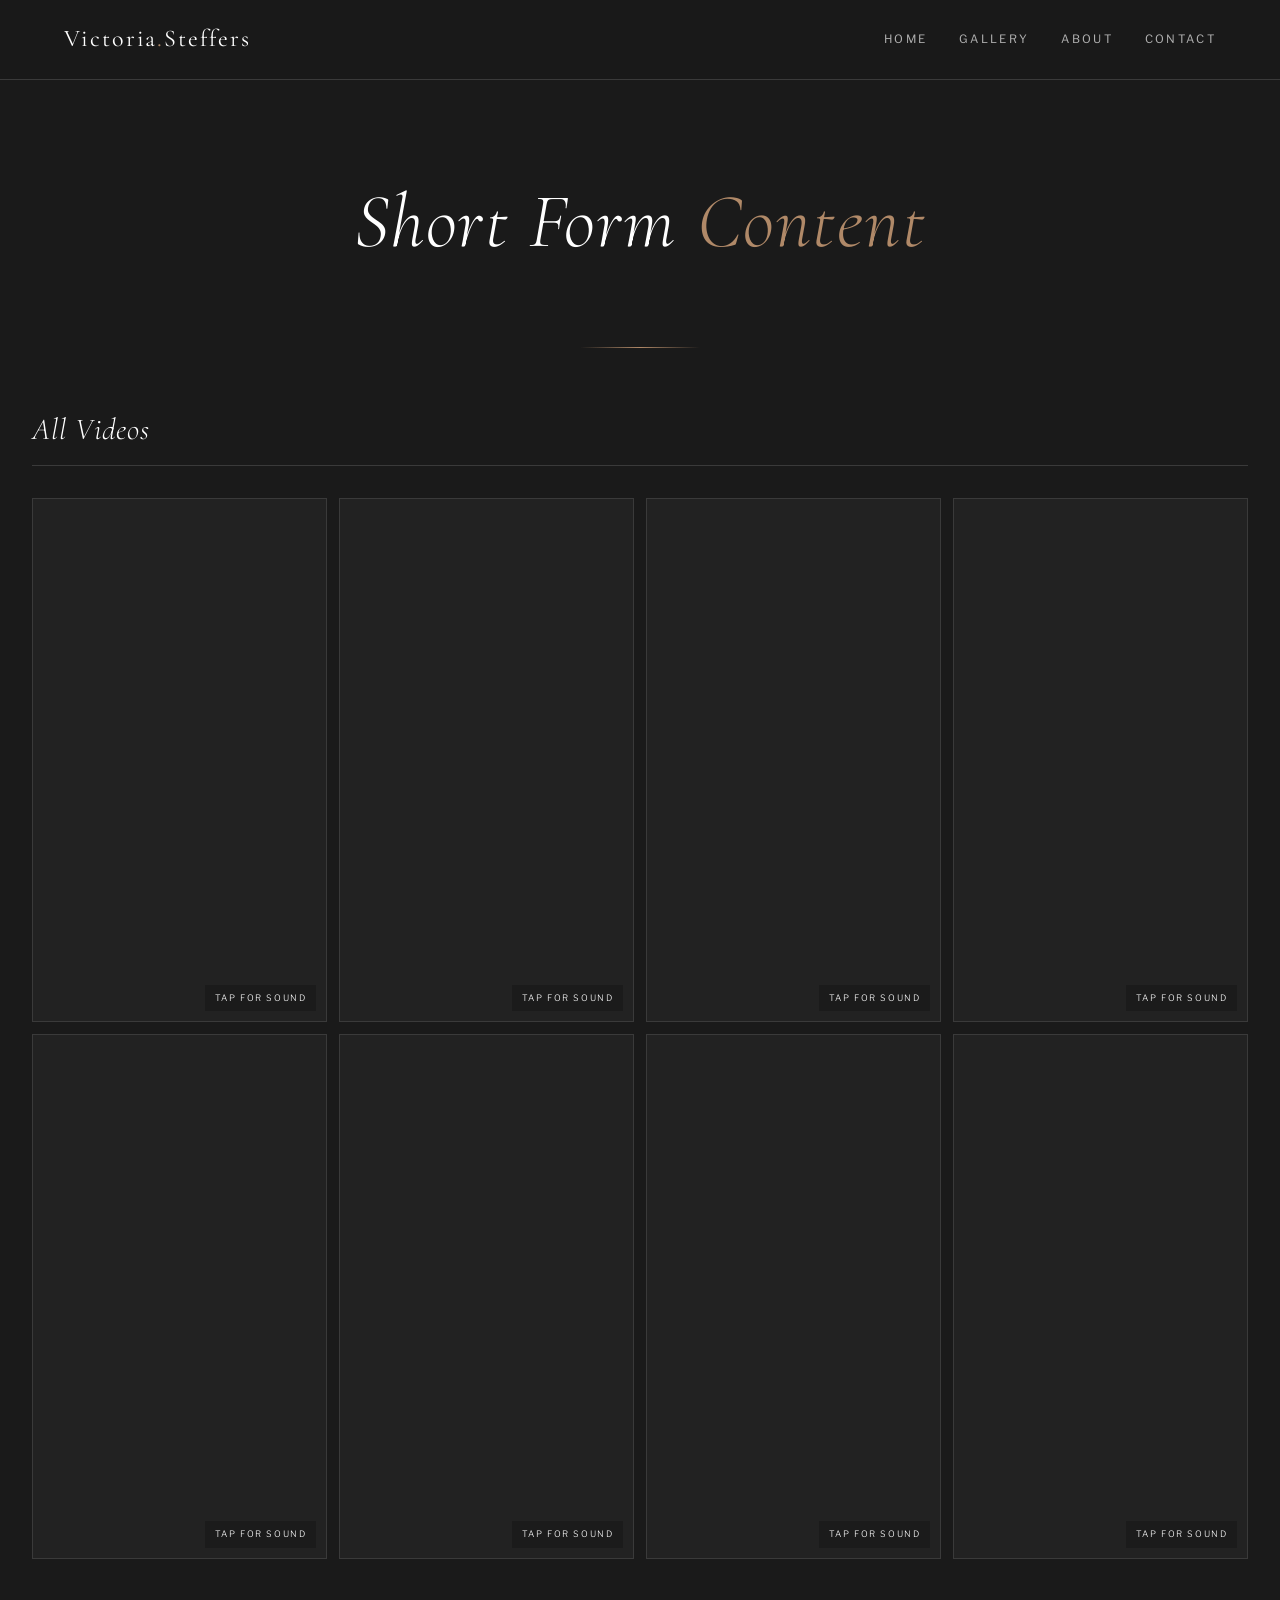
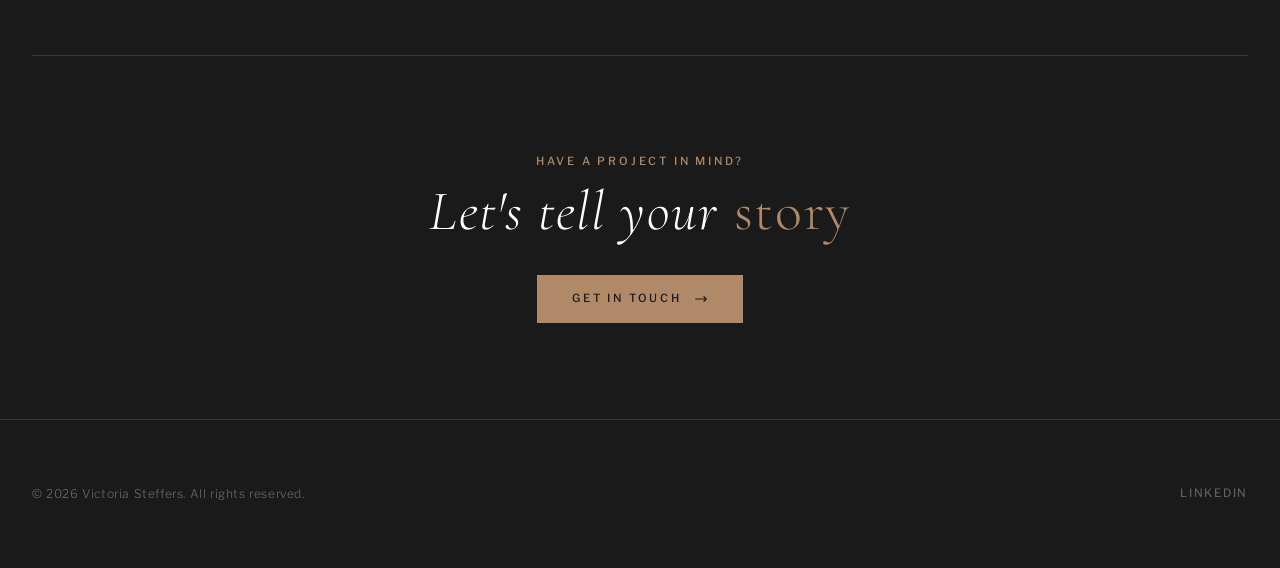
<file: videos.html>
<!DOCTYPE html>
<html lang="en">
<head>
  <meta charset="UTF-8" />
  <meta name="viewport" content="width=device-width, initial-scale=1.0" />
  <title>Videos — Victoria Steffers Photography</title>
  <link rel="stylesheet" href="css/main.css" />
  <link rel="stylesheet" href="css/videos.css" />
</head>
<body>

  <!-- Navigation (Videos is intentionally not in the nav — reached via "View All" on the home page) -->
  <nav class="navbar scrolled" id="navbar">
    <a href="index.html" class="nav-logo">Victoria<span>.</span>Steffers</a>
    <div class="nav-links" id="navLinks">
      <a href="index.html">Home</a>
      <a href="index.html#photos">Gallery</a>
      <a href="index.html#about">About</a>
      <a href="index.html#contact">Contact</a>
    </div>
    <button class="nav-hamburger" id="navToggle" aria-label="Toggle menu">
      <span></span><span></span><span></span>
    </button>
  </nav>

  <!-- Page Header -->
  <header class="videos-hero container">
    <h1 class="animate-fade-up delay-1">Short Form <em>Content</em></h1>
  </header>

  <main class="videos-page container">

    <!-- Short form (reels) -->
    <section class="video-group animate-fade-up delay-3" id="short-form">
      <div class="video-group-header">
        <h2 class="video-group-title">All Videos</h2>
      </div>

      <!--
        TO ADD A REEL:
        1. Put the video file in the  videos/reels/  folder (e.g. videos/reels/reel1.mp4)
        2. In one of the cards below, replace the whole  <div class="reel-placeholder"> ... </div>  with:
             <video src="videos/reels/reel1.mp4" preload="metadata"></video>
        Add more <div class="reel-card"> blocks for more reels; delete leftover placeholders when you're done.
      -->
      <div class="reel-grid">
        <div class="reel-card">
          <video src="videos/reels/campus-move.mp4" preload="metadata" muted loop playsinline aria-label="Campus Move reel"></video>
        </div>
        <div class="reel-card">
          <video src="videos/reels/life-at-uccs.mp4" preload="metadata" muted loop playsinline aria-label="Life at UCCS reel"></video>
        </div>
        <div class="reel-card">
          <video src="videos/reels/rec-center-uccs.mp4" preload="metadata" muted loop playsinline aria-label="UCCS Rec Center reel"></video>
        </div>
        <div class="reel-card">
          <video src="videos/reels/welcome-back.mp4" preload="metadata" muted loop playsinline aria-label="Welcome Back reel"></video>
        </div>
        <div class="reel-card">
          <video src="videos/reels/grid.mp4" preload="metadata" muted loop playsinline aria-label="Grid reel"></video>
        </div>
        <div class="reel-card">
          <video src="videos/reels/guess-that-major.mp4" preload="metadata" muted loop playsinline aria-label="Guess That Major reel"></video>
        </div>
        <div class="reel-card">
          <video src="videos/reels/homecoming-reel.mp4" preload="metadata" muted loop playsinline aria-label="Homecoming reel"></video>
        </div>
        <div class="reel-card">
          <video src="videos/reels/uccs-farm.mp4" preload="metadata" muted loop playsinline aria-label="UCCS Farm reel"></video>
        </div>
      </div>
    </section>

    <!--
      TO ADD THE YOUTUBE VIDEO (once Long Form is turned back on):
      Replace the whole  <div class="longform-placeholder"> ... </div>  below with:
        <iframe src="https://www.youtube.com/embed/VIDEO_ID" title="Documentary title"
                allow="accelerometer; autoplay; clipboard-write; encrypted-media; gyroscope; picture-in-picture"
                allowfullscreen></iframe>
      VIDEO_ID is the part after "watch?v=" in the YouTube link
      (youtube.com/watch?v=abc123XYZ  ->  embed/abc123XYZ).
      For more long-form videos, copy the whole <div class="longform-card"> ... </div> block.
    -->
    <!-- LONG FORM (YouTube) IS HIDDEN FOR NOW. To show it again, delete this line and the line that says END LONG FORM below.
    <section class="video-group" id="long-form">
      <div class="video-group-header">
        <h2 class="video-group-title">Long Form</h2>
        <span class="video-group-meta">YouTube</span>
      </div>
      <div class="longform-list">
        <div class="longform-card">
          <div class="longform-placeholder">
            <span class="ph-corner ph-corner--tl"></span>
            <span class="ph-corner ph-corner--tr"></span>
            <span class="ph-corner ph-corner--bl"></span>
            <span class="ph-corner ph-corner--br"></span>
            <span class="ph-play ph-play--lg"><svg xmlns="http://www.w3.org/2000/svg" viewBox="0 0 24 24" fill="currentColor"><path d="M8 5.5v13l11-6.5z"/></svg></span>
            <h3 class="longform-title">Documentary</h3>
            <p class="section-label">Coming Soon</p>
          </div>
        </div>
      </div>
    </section>
    END LONG FORM -->

    <!-- Call to action -->
    <section class="videos-cta">
      <p class="section-label">Have a project in mind?</p>
      <h2>Let's tell your <span>story</span></h2>
      <a href="index.html#contact" class="videos-cta-btn">
        Get in Touch
        <svg xmlns="http://www.w3.org/2000/svg" fill="none" viewBox="0 0 24 24" stroke="currentColor" stroke-width="2"><path stroke-linecap="round" stroke-linejoin="round" d="M17 8l4 4m0 0l-4 4m4-4H3"/></svg>
      </a>
    </section>

  </main>

  <!-- Footer -->
  <footer class="site-footer">
    <div class="footer-inner">
      <p class="footer-copy">&copy; 2026 Victoria Steffers. All rights reserved.</p>
      <div class="footer-socials">
        <a href="https://www.linkedin.com/in/victoria-steffers-034098440/" target="_blank" rel="noopener">LinkedIn</a>
      </div>
    </div>
  </footer>

  <script>
    // Mobile menu
    const navToggle = document.getElementById('navToggle');
    const navLinks = document.getElementById('navLinks');
    navToggle.addEventListener('click', () => navLinks.classList.toggle('open'));
    navLinks.querySelectorAll('a').forEach(link => {
      link.addEventListener('click', () => navLinks.classList.remove('open'));
    });
  </script>
  <script src="js/reels.js"></script>

</body>
</html>
</file>
<file: css/main.css>
/* ============================================
   MAIN.CSS — Shared Styles
   Photography Portfolio
   ============================================ */

@import url('https://fonts.googleapis.com/css2?family=Cormorant+Garamond:ital,wght@0,300;0,400;0,500;0,600;0,700;1,300;1,400&family=Libre+Franklin:wght@200;300;400;500;600&display=swap');

/* --- CSS Variables --- */
:root {
  --color-bg: #1a1a1a;
  --color-bg-elevated: #222222;
  --color-bg-card: #2a2a2a;
  --color-surface: #313131;
  --color-text: #ffffff;
  --color-text-muted: #b0b0b0;
  --color-text-dim: #6b6b6b;
  --color-accent: #b08968;
  --color-accent-hover: #c9a07d;
  --color-border: #3a3a3a;
  --color-overlay: rgba(26, 26, 26, 0.9);

  --font-display: 'Cormorant Garamond', Georgia, serif;
  --font-body: 'Libre Franklin', sans-serif;

  --spacing-xs: 0.5rem;
  --spacing-sm: 1rem;
  --spacing-md: 2rem;
  --spacing-lg: 4rem;
  --spacing-xl: 6rem;
  --spacing-2xl: 10rem;

  --max-width: 1400px;
  --nav-height: 80px;

  --transition-smooth: 0.4s cubic-bezier(0.25, 0.46, 0.45, 0.94);
  --transition-snappy: 0.2s ease;
}

/* --- Reset --- */
*,
*::before,
*::after {
  margin: 0;
  padding: 0;
  box-sizing: border-box;
}

html {
  scroll-behavior: smooth;
  font-size: 16px;
}

body {
  font-family: var(--font-body);
  font-weight: 300;
  background-color: var(--color-bg);
  color: var(--color-text);
  line-height: 1.7;
  -webkit-font-smoothing: antialiased;
  -moz-osx-font-smoothing: grayscale;
  overflow-x: hidden;
}

img {
  display: block;
  max-width: 100%;
  height: auto;
}

a {
  text-decoration: none;
  color: inherit;
  transition: color var(--transition-snappy);
}

ul, ol {
  list-style: none;
}

/* --- Typography --- */
h1, h2, h3, h4 {
  font-family: var(--font-display);
  font-weight: 400;
  line-height: 1.2;
}

h1 {
  font-size: clamp(2.5rem, 6vw, 5rem);
  letter-spacing: 0.02em;
}

h2 {
  font-size: clamp(1.8rem, 3.5vw, 3rem);
  letter-spacing: 0.03em;
}

h3 {
  font-size: clamp(1.2rem, 2vw, 1.6rem);
  letter-spacing: 0.04em;
}

p {
  font-size: 0.95rem;
  letter-spacing: 0.01em;
}

/* --- Utility --- */
.container {
  max-width: var(--max-width);
  margin: 0 auto;
  padding: 0 var(--spacing-md);
}

.section-label {
  font-family: var(--font-body);
  font-size: 0.7rem;
  font-weight: 500;
  letter-spacing: 0.25em;
  text-transform: uppercase;
  color: var(--color-accent);
  margin-bottom: var(--spacing-xs);
}

.section-heading {
  font-family: var(--font-display);
  font-size: clamp(2rem, 4vw, 3.2rem);
  font-weight: 300;
  color: var(--color-text);
  margin-bottom: var(--spacing-md);
}

.divider {
  width: 60px;
  height: 1px;
  background: var(--color-accent);
  margin: var(--spacing-md) 0;
}

/* --- Navigation --- */
.navbar {
  position: fixed;
  top: 0;
  left: 0;
  width: 100%;
  height: var(--nav-height);
  z-index: 1000;
  display: flex;
  align-items: center;
  justify-content: space-between;
  padding: 0 var(--spacing-lg);
  background: linear-gradient(180deg, rgba(10,10,10,0.95) 0%, rgba(10,10,10,0.6) 70%, transparent 100%);
  transition: background var(--transition-smooth);
}

.navbar.scrolled {
  background: rgba(26, 26, 26, 0.97);
  backdrop-filter: blur(12px);
  -webkit-backdrop-filter: blur(12px);
  border-bottom: 1px solid var(--color-border);
}

.nav-logo {
  font-family: var(--font-display);
  font-size: 1.5rem;
  font-weight: 400;
  letter-spacing: 0.08em;
  color: var(--color-text);
}

.nav-logo span {
  color: var(--color-accent);
}

.nav-links {
  display: flex;
  align-items: center;
  gap: var(--spacing-md);
}

.nav-links a {
  font-family: var(--font-body);
  font-size: 0.72rem;
  font-weight: 400;
  letter-spacing: 0.2em;
  text-transform: uppercase;
  color: var(--color-text-muted);
  position: relative;
  padding: 0.25rem 0;
}

.nav-links a::after {
  content: '';
  position: absolute;
  bottom: 0;
  left: 0;
  width: 0;
  height: 1px;
  background: var(--color-accent);
  transition: width var(--transition-smooth);
}

.nav-links a:hover,
.nav-links a.active {
  color: var(--color-text);
}

.nav-links a:hover::after,
.nav-links a.active::after {
  width: 100%;
}

/* --- Hamburger (Mobile) --- */
.nav-hamburger {
  display: none;
  flex-direction: column;
  gap: 5px;
  cursor: pointer;
  background: none;
  border: none;
  padding: 4px;
}

.nav-hamburger span {
  display: block;
  width: 24px;
  height: 1.5px;
  background: var(--color-text);
  transition: var(--transition-snappy);
}

/* --- Video cards (shared by Home + Videos pages) --- */
.video-group + .video-group {
  margin-top: var(--spacing-lg);
}

.video-group-header {
  display: flex;
  align-items: baseline;
  justify-content: space-between;
  gap: var(--spacing-sm);
  margin-bottom: var(--spacing-sm);
}

.video-group-title {
  font-family: var(--font-display);
  font-size: clamp(1.4rem, 2.4vw, 1.9rem);
  font-weight: 300;
  font-style: italic;
  color: var(--color-text);
}

.video-group-meta {
  font-size: 0.65rem;
  font-weight: 400;
  letter-spacing: 0.25em;
  text-transform: uppercase;
  color: var(--color-text-dim);
}

/* Shared placeholder bits */
.ph-play {
  width: 46px;
  height: 46px;
  display: flex;
  align-items: center;
  justify-content: center;
  border: 1px solid rgba(255, 255, 255, 0.3);
  border-radius: 50%;
  color: rgba(255, 255, 255, 0.75);
  margin-bottom: 0.9rem;
  transition: border-color var(--transition-smooth), color var(--transition-smooth);
}

.ph-play svg {
  width: 16px;
  height: 16px;
  margin-left: 2px; /* optically centre the triangle */
}

.ph-play--lg {
  width: 64px;
  height: 64px;
}

.ph-play--lg svg {
  width: 22px;
  height: 22px;
}

/* --- Short form: reels --- */
.reel-card {
  position: relative;
  aspect-ratio: 9 / 16;
  overflow: hidden;
  background: var(--color-bg-elevated);
  border: 1px solid var(--color-border);
}

.reel-card video {
  display: block;
  width: 100%;
  height: 100%;
  object-fit: cover;
  cursor: pointer;
}

.reel-placeholder {
  position: absolute;
  inset: 0;
  display: flex;
  flex-direction: column;
  align-items: center;
  justify-content: center;
  text-align: center;
  background:
    radial-gradient(120% 70% at 50% 35%, rgba(176, 137, 104, 0.10), transparent 70%),
    linear-gradient(180deg, #262626 0%, #1e1e1e 100%);
}

/* little viewfinder corners inside each placeholder */
.reel-placeholder::before {
  content: '';
  position: absolute;
  inset: 12px;
  --c: rgba(255, 255, 255, 0.28);
  --l: 16px;
  background:
    linear-gradient(var(--c), var(--c)) top left     / var(--l) 1px,
    linear-gradient(var(--c), var(--c)) top left     / 1px var(--l),
    linear-gradient(var(--c), var(--c)) top right    / var(--l) 1px,
    linear-gradient(var(--c), var(--c)) top right    / 1px var(--l),
    linear-gradient(var(--c), var(--c)) bottom left  / var(--l) 1px,
    linear-gradient(var(--c), var(--c)) bottom left  / 1px var(--l),
    linear-gradient(var(--c), var(--c)) bottom right / var(--l) 1px,
    linear-gradient(var(--c), var(--c)) bottom right / 1px var(--l);
  background-repeat: no-repeat;
  pointer-events: none;
}

.reel-card:hover .ph-play {
  border-color: var(--color-accent);
  color: var(--color-accent);
}

.ph-title {
  font-family: var(--font-display);
  font-size: 1.25rem;
  font-weight: 400;
  color: var(--color-text);
  line-height: 1.2;
}

.ph-sub {
  margin-top: 0.35rem;
  font-size: 0.6rem;
  letter-spacing: 0.25em;
  text-transform: uppercase;
  color: var(--color-text-dim);
}

/* Sound badge on real reels (added by the script) */
.reel-card.has-video::after {
  content: 'Tap for sound';
  position: absolute;
  right: 10px;
  bottom: 10px;
  padding: 0.35rem 0.6rem;
  font-size: 0.55rem;
  letter-spacing: 0.18em;
  text-transform: uppercase;
  color: var(--color-text);
  background: rgba(26, 26, 26, 0.65);
  backdrop-filter: blur(6px);
  -webkit-backdrop-filter: blur(6px);
  pointer-events: none;
  transition: opacity var(--transition-smooth);
}

.reel-card.has-video.is-unmuted::after {
  content: 'Sound on';
  color: var(--color-accent-hover);
}

/* --- Long form: documentary --- */
.longform-card {
  position: relative;
  aspect-ratio: 16 / 9;
  overflow: hidden;
  background: var(--color-bg-elevated);
  border: 1px solid var(--color-border);
}

.longform-card iframe {
  position: absolute;
  inset: 0;
  width: 100%;
  height: 100%;
  border: 0;
}

.longform-placeholder {
  position: absolute;
  inset: 0;
  display: flex;
  flex-direction: column;
  align-items: center;
  justify-content: center;
  text-align: center;
  background:
    radial-gradient(60% 60% at 50% 45%, rgba(176, 137, 104, 0.12), transparent 70%),
    linear-gradient(180deg, #252525 0%, #1c1c1c 100%);
}

/* letterbox bars for a cinematic feel */
.longform-placeholder::before,
.longform-placeholder::after {
  content: '';
  position: absolute;
  left: 0;
  right: 0;
  height: 7%;
  background: rgba(0, 0, 0, 0.35);
}

.longform-placeholder::before { top: 0; }
.longform-placeholder::after  { bottom: 0; }

.ph-corner {
  position: absolute;
  width: clamp(18px, 3vw, 36px);
  height: clamp(18px, 3vw, 36px);
  border: 0 solid rgba(255, 255, 255, 0.35);
  z-index: 1;
}

.ph-corner--tl { top: 11%;    left: 4%;  border-top-width: 1.5px;    border-left-width: 1.5px; }
.ph-corner--tr { top: 11%;    right: 4%; border-top-width: 1.5px;    border-right-width: 1.5px; }
.ph-corner--bl { bottom: 11%; left: 4%;  border-bottom-width: 1.5px; border-left-width: 1.5px; }
.ph-corner--br { bottom: 11%; right: 4%; border-bottom-width: 1.5px; border-right-width: 1.5px; }

.longform-title {
  font-family: var(--font-display);
  font-size: clamp(2.2rem, 5.5vw, 4.5rem);
  font-weight: 300;
  font-style: italic;
  line-height: 1.05;
  color: var(--color-text);
  margin-bottom: 0.6rem;
}

.longform-placeholder .section-label {
  margin: 0;
}

.longform-card:hover .ph-play {
  border-color: var(--color-accent);
  color: var(--color-accent);
}

@media (max-width: 600px) {
  /* smaller "Tap for sound" tag on narrow reel cards */
  .reel-card.has-video::after {
    right: 6px;
    bottom: 6px;
    padding: 0.28rem 0.45rem;
    font-size: 0.5rem;
    letter-spacing: 0.12em;
  }

  .ph-play--lg {
    width: 48px;
    height: 48px;
    margin-bottom: 0.6rem;
  }

  .ph-play--lg svg {
    width: 16px;
    height: 16px;
  }

  .longform-title {
    margin-bottom: 0.35rem;
  }
}

/* --- Footer --- */
.site-footer {
  border-top: 1px solid var(--color-border);
  padding: var(--spacing-lg) 0;
  margin-top: var(--spacing-xl);
}

.footer-inner {
  max-width: var(--max-width);
  margin: 0 auto;
  padding: 0 var(--spacing-md);
  display: flex;
  justify-content: space-between;
  align-items: center;
  flex-wrap: wrap;
  gap: var(--spacing-sm);
}

.footer-copy {
  font-size: 0.75rem;
  color: var(--color-text-dim);
  letter-spacing: 0.05em;
}

.footer-socials {
  display: flex;
  gap: var(--spacing-sm);
}

.footer-socials a {
  font-size: 0.72rem;
  font-weight: 400;
  letter-spacing: 0.15em;
  text-transform: uppercase;
  color: var(--color-text-dim);
  transition: color var(--transition-snappy);
}

.footer-socials a:hover {
  color: var(--color-accent);
}

/* --- Animations --- */
@keyframes fadeUp {
  from {
    opacity: 0;
    transform: translateY(30px);
  }
  to {
    opacity: 1;
    transform: translateY(0);
  }
}

@keyframes fadeIn {
  from { opacity: 0; }
  to { opacity: 1; }
}

@keyframes slideInLeft {
  from {
    opacity: 0;
    transform: translateX(-40px);
  }
  to {
    opacity: 1;
    transform: translateX(0);
  }
}

.animate-fade-up {
  animation: fadeUp 0.8s cubic-bezier(0.25, 0.46, 0.45, 0.94) forwards;
  opacity: 0;
}

.animate-fade-in {
  animation: fadeIn 1s ease forwards;
  opacity: 0;
}

.animate-slide-left {
  animation: slideInLeft 0.8s cubic-bezier(0.25, 0.46, 0.45, 0.94) forwards;
  opacity: 0;
}

.delay-1 { animation-delay: 0.1s; }
.delay-2 { animation-delay: 0.2s; }
.delay-3 { animation-delay: 0.3s; }
.delay-4 { animation-delay: 0.4s; }
.delay-5 { animation-delay: 0.5s; }
.delay-6 { animation-delay: 0.6s; }
.delay-7 { animation-delay: 0.7s; }
.delay-8 { animation-delay: 0.8s; }

/* --- Responsive --- */
@media (max-width: 768px) {
  .navbar {
    padding: 0 var(--spacing-sm);
  }

  .nav-hamburger {
    display: flex;
  }

  .nav-links {
    position: fixed;
    top: 0;
    right: -100%;
    width: 280px;
    height: 100vh;
    background: var(--color-bg);
    flex-direction: column;
    justify-content: center;
    gap: var(--spacing-lg);
    transition: right var(--transition-smooth);
    border-left: 1px solid var(--color-border);
  }

  .nav-links.open {
    right: 0;
  }

  .nav-links a {
    font-size: 0.85rem;
  }

  .footer-inner {
    flex-direction: column;
    text-align: center;
  }
}
</file>
<file: css/videos.css>
/* ============================================
   VIDEOS.CSS — Videos Page
   (reel & documentary card styles are in main.css)
   ============================================ */

/* --- Page Header (matches the Gallery page) --- */
.videos-hero {
  padding-top: calc(var(--nav-height) + var(--spacing-xl));
  padding-bottom: var(--spacing-lg);
  text-align: center;
  position: relative;
}

.videos-hero::after {
  content: '';
  position: absolute;
  bottom: 0;
  left: 50%;
  transform: translateX(-50%);
  width: 120px;
  height: 1px;
  background: linear-gradient(90deg, transparent, var(--color-accent), transparent);
}

.videos-hero .section-label {
  margin-bottom: var(--spacing-xs);
}

.videos-hero h1 {
  font-family: var(--font-display);
  font-weight: 300;
  font-style: italic;
  margin-bottom: var(--spacing-sm);
}

.videos-hero h1 em {
  color: var(--color-accent);
}

.videos-hero p {
  color: var(--color-text-muted);
  max-width: 500px;
  margin: 0 auto;
  font-weight: 200;
}

/* --- Page body --- */
.videos-page {
  padding-top: var(--spacing-lg);
}

.videos-page .video-group + .video-group {
  margin-top: var(--spacing-xl);
}

.videos-page .video-group-header {
  padding-bottom: var(--spacing-sm);
  margin-bottom: var(--spacing-md);
  border-bottom: 1px solid var(--color-border);
}

/* --- Reels grid --- */
.reel-grid {
  display: grid;
  grid-template-columns: repeat(4, 1fr);
  gap: 12px;
}

/* --- Long form list --- */
.longform-list {
  display: grid;
  gap: var(--spacing-md);
}

/* --- Call to action --- */
.videos-cta {
  margin-top: var(--spacing-xl);
  padding-top: var(--spacing-xl);
  border-top: 1px solid var(--color-border);
  text-align: center;
}

.videos-cta h2 {
  font-family: var(--font-display);
  font-size: clamp(2.2rem, 4.5vw, 3.5rem);
  font-weight: 300;
  font-style: italic;
  line-height: 1.15;
  margin-bottom: var(--spacing-md);
}

.videos-cta h2 span {
  color: var(--color-accent);
  font-style: normal;
}

.videos-cta-btn {
  display: inline-flex;
  align-items: center;
  gap: 0.75rem;
  padding: 0.9rem 2.2rem;
  font-family: var(--font-body);
  font-size: 0.7rem;
  font-weight: 500;
  letter-spacing: 0.25em;
  text-transform: uppercase;
  color: var(--color-bg);
  background: var(--color-accent);
  transition: background var(--transition-smooth), transform var(--transition-smooth), box-shadow var(--transition-smooth);
}

.videos-cta-btn:hover {
  background: var(--color-accent-hover);
  transform: translateY(-2px);
  box-shadow: 0 8px 30px rgba(201, 169, 110, 0.25);
}

.videos-cta-btn svg {
  width: 14px;
  height: 14px;
  transition: transform var(--transition-snappy);
}

.videos-cta-btn:hover svg {
  transform: translateX(4px);
}

/* --- Responsive --- */
@media (max-width: 900px) {
  .reel-grid {
    grid-template-columns: repeat(3, 1fr);
  }
}

@media (max-width: 600px) {
  .videos-hero {
    padding-top: calc(var(--nav-height) + var(--spacing-lg));
  }

  .reel-grid {
    grid-template-columns: repeat(2, 1fr);
    gap: 10px;
  }

  .reel-grid .ph-play {
    width: 40px;
    height: 40px;
    margin-bottom: 0.7rem;
  }

  .reel-grid .ph-title {
    font-size: 1.1rem;
  }

  .videos-page .video-group + .video-group,
  .videos-cta {
    margin-top: var(--spacing-lg);
  }

  .videos-cta {
    padding-top: var(--spacing-lg);
  }
}
</file>
